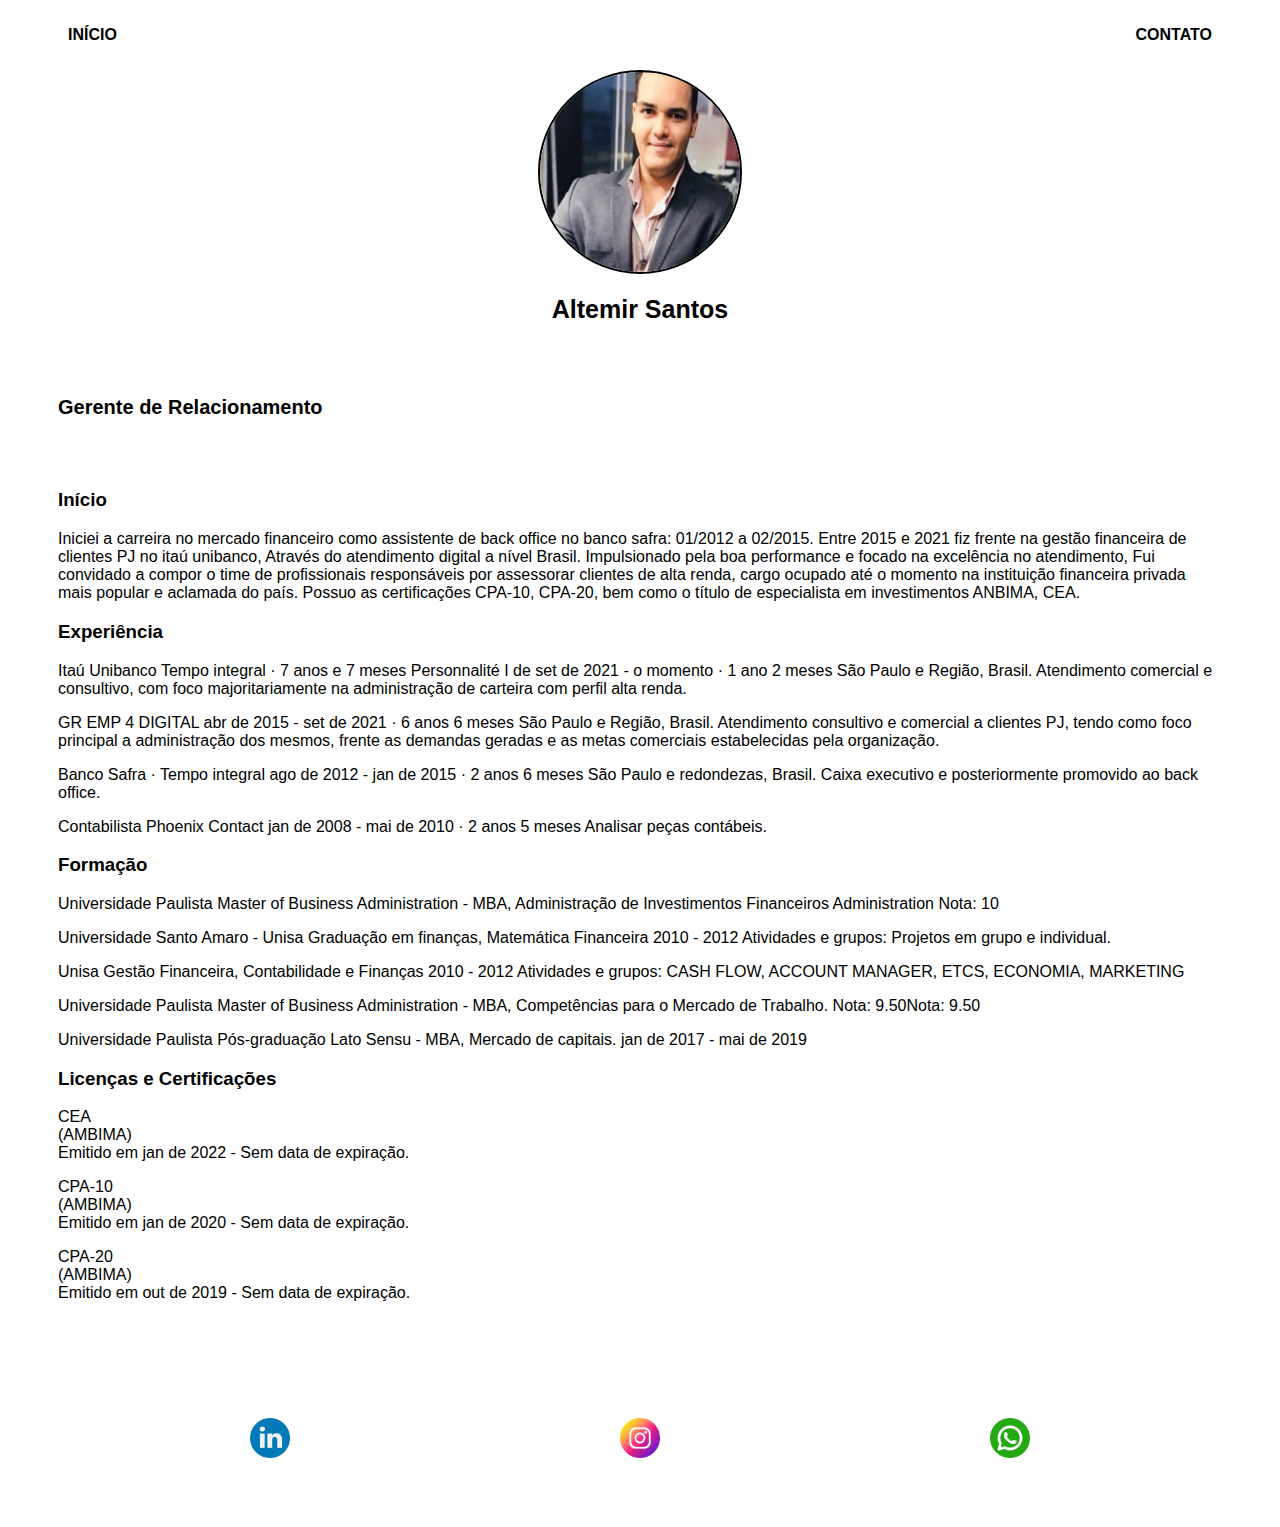
<file: index.html>
<!DOCTYPE html>
<html lang="en">

<head>
  <meta charset="UTF-8">
  <meta http-equiv="X-UA-Compatible" content="IE=edge">
  <meta name="viewport" content="width=device-width, initial-scale=1.0">
  <title> Altemir Santos </title>
  <link rel="stylesheet" href="style.css">
   <link rel="stylesheet" href="media.css">
</head>

<body>
  <div class="container">
    <nav>
      <ul>
        <li>
          <a href="index.html"><b>INÍCIO</a></b>

        </li>
    
        <li>
          <a href="contact.html"><b>CONTATO</a></b>
        </li>
      </ul>
    </nav>

    <header>
      <div class="center">
        <img src="./img/altemir.png"></img>

      </div>
      <h1>Altemir Santos </h1><br>

      <h2>Gerente de Relacionamento</h2><br>
    </header>

    <main>
      <section>
        <h3>Início</h3>
        <p>
          Iniciei a carreira no mercado financeiro como assistente de back office no banco safra: 01/2012 a 02/2015.
          Entre 2015 e 2021 fiz frente na gestão financeira de clientes PJ no itaú unibanco, Através do atendimento
          digital a nível Brasil.
          Impulsionado pela boa performance e focado na excelência no atendimento, Fui convidado a compor o time de
          profissionais responsáveis
          por assessorar clientes de alta renda, cargo ocupado até o momento na instituição financeira privada mais
          popular e aclamada do país.
          Possuo as certificações CPA-10, CPA-20, bem como o título de especialista em investimentos ANBIMA, CEA.
        </p>
      </section>

      <section>

        <h3>Experiência</h3>

        <p>Itaú Unibanco
          Tempo integral · 7 anos e 7 meses
          Personnalité I
          de set de 2021 - o momento · 1 ano 2 meses
          São Paulo e Região, Brasil.
          Atendimento comercial e consultivo,
          com foco majoritariamente na administração
          de carteira com perfil alta renda.</p>

        <p>GR EMP 4 DIGITAL
          abr de 2015 - set de 2021 · 6 anos 6 meses
          São Paulo e Região, Brasil.
          Atendimento consultivo e comercial a clientes PJ, tendo como foco principal
          a administração dos mesmos, frente as demandas geradas e as metas comerciais
          estabelecidas pela organização.</p>


        <p>
          Banco Safra · Tempo integral
          ago de 2012 - jan de 2015 · 2 anos 6 meses
          São Paulo e redondezas, Brasil.
          Caixa executivo e posteriormente promovido ao back office.</p>


        <p>Contabilista
          Phoenix Contact
          jan de 2008 - mai de 2010 · 2 anos 5 meses
          Analisar peças contábeis.</p>

      </section>

      <section>

        <h3>Formação</h3>

        <p>
          Universidade Paulista
          Master of Business Administration - MBA, Administração de Investimentos Financeiros Administration
          Nota: 10</p>

        <p>
          Universidade Santo Amaro - Unisa
          Graduação em finanças, Matemática Financeira
          2010 - 2012
          Atividades e grupos: Projetos em grupo e individual.</p>

        <p>
          Unisa
          Gestão Financeira, Contabilidade e Finanças 2010 - 2012
          Atividades e grupos: CASH FLOW, ACCOUNT MANAGER, ETCS, ECONOMIA, MARKETING</p>

        <p>
          Universidade Paulista
          Master of Business Administration - MBA, Competências para o Mercado de Trabalho.
          Nota: 9.50Nota: 9.50</p>

        <p>
          Universidade Paulista
          Pós-graduação Lato Sensu - MBA, Mercado de capitais.
          jan de 2017 - mai de 2019</p>

        <h3>Licenças e Certificações</h3>

        <p>
          CEA<br>
          (AMBIMA)<br>
          Emitido em jan de 2022 - Sem data de expiração.
        </p>
        <p>
          CPA-10<br>
          (AMBIMA)<br>
          Emitido em jan de 2020 - Sem data de expiração.
        </p>
        <p>
          CPA-20<br>
          (AMBIMA)<br>
          Emitido em out de 2019 - Sem data de expiração.
        </p>

      </section>
    </main>

    <footer>
     

      <a href="https://www.linkedin.com/in/altemir-santos-cea%C2%AE-15855532/" target="_blank"
        rel="noopener noreferrer">
        <img src="./img/likendin.png"></img>
       
      </a>
      <a href="https://www.instagram.com/altesan/" target="_blank" rel="noopener noreferrer">
        <img src="./img/instagram.png"></img>  
      </a>
      
      </a>
      <a href="https://wa.me/5511965045668" target="_blank" rel="noopener noreferrer">
        <img src="./img/whatsapp.png"></img>
        
      </a>
    </footer>
  </div>

</body>

</html>
</file>
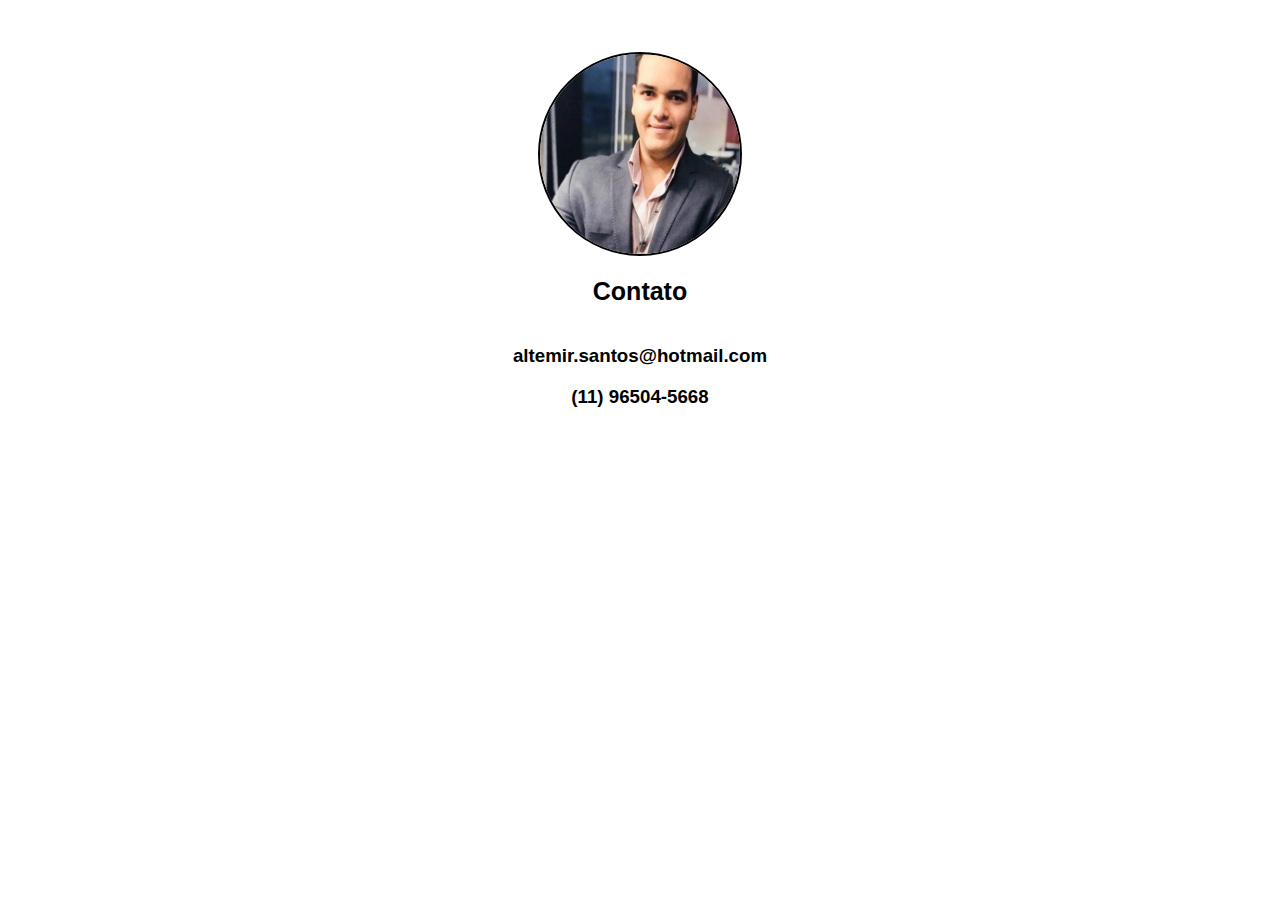
<file: contact.html>
<!DOCTYPE html>
<html lang="en">

<head>
  <meta charset="UTF-8">
  <meta http-equiv="X-UA-Compatible" content="IE=edge">
  <meta name="viewport" content="width=device-width, initial-scale=1.0">
  <title>Contato</title>
  <link rel="stylesheet" href="style.css">
</head>

<body>
  <div class="container">
    <nav>
      <ul>
        <li>
          <a href="index.html"></a>
        </li>
        <a href="index.html"></a>
        <li>
        <li>
          <a href="contact.html"></a>
        </li>
      </ul>
    </nav>

    <header class="center">
      <div>
        <img src="./img/altemir.png"></img>
      </div>
      <h1> Contato</h1>

      <div>
        <h3>altemir.santos@hotmail.com</h3>
        <h3>(11) 96504-5668</h3>
        
      </div>


    </header>
  </div>
</body>

</html>
</file>
<file: style.css>
body {
    color: black;
    background-color: white;
    font-family:Arial, Helvetica, sans-serif,sans-seriflvetica;
}

ul {
    display:flex;
    justify-content:space-between;
    list-style-type:none ;
    align-items:0px;
    padding: 10px;
}

a {
    color: black;
    text-decoration: none ;
}

header img {
    width: 200px;
    height: 200px;
    border-radius: 50%;
    border: 2px solid black;
}

.center {
    text-align: center;
}

h1 {
    color: black;
    height: 50px;
    text-align: center;
    font-size: 25px;
}
h2 {
    font-size: 20px;
    height: 40px;
}
  
footer img {
    width: 40px;
    height: 40px;
}

footer {
    display:flex;
    justify-content: center;
}

footer a {
    margin: 100px;
    width: 170px;
    height: 1px;
    text-align: center;
}

footer p {
    margin-top: 0px;
}

.container {
    padding: 0px 50px;
    justify-content : center;
}
  


nav a {
    font-size: 16px;
}

nav a:hover {
    color: blueviolet;
}

.contact-form input{
    width: 100%;
    padding: 8px 0;
    margin: 8px 0;
}

.contact-form input[type=text] {
    height: 50px;
}

button {
    color: black;
    background-color: white;
    border: none;
    width: 100px;
    height: 1000px;
}
</file>
<file: media.css>
@media screen and (max-width: 760px){

    header{
        flex-direction:left;
    }

    main{
        flex-direction: left;
    }
  h1{

    text-align:center ;
  }

  
    img{
        display: center;
    }


footer a {
  
     margin: 28px;
     height: 20px;
     text-align: center;
}
</file>
